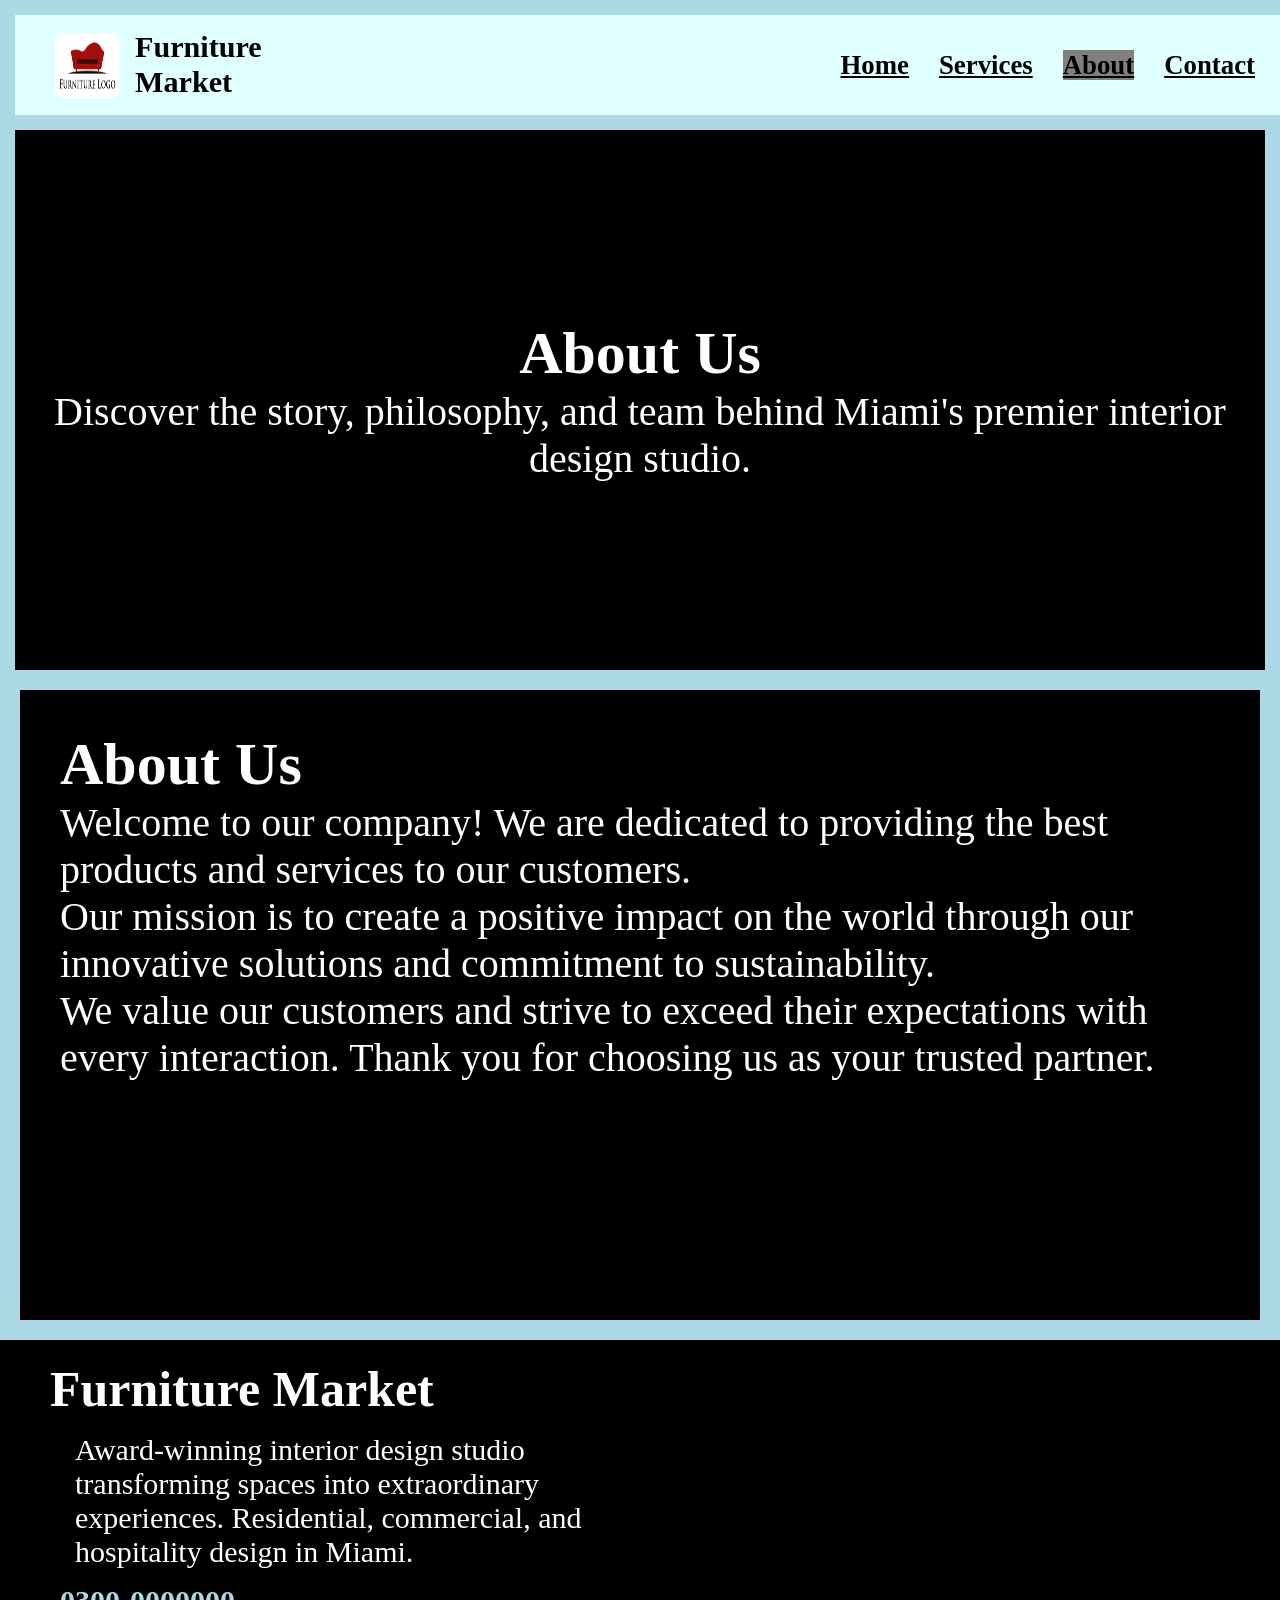
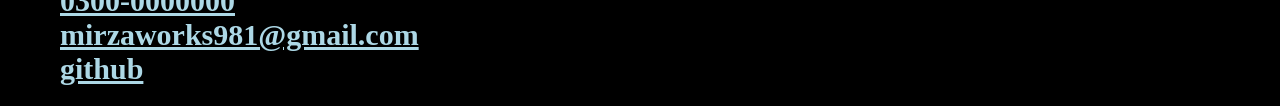
<file: pages/about.html>
<!DOCTYPE html>
<html lang="en">
<head>
    <meta charset="UTF-8">
    <meta name="viewport" content="width=device-width, initial-scale=1.0">
    <title> Furniture Market </title>
    <link rel="stylesheet" href="../style.css">
</head>
<body id="about">
    <nav >
<div class="navleft" >
    <img src="../logo.png" alt="">
    <h6>Furniture <br> Market</h6>


</div>
<div class="navright" >
<h6><a href="../index.html">Home </a></h6>
<h6><a href="../pages/services.html">Services</a></h6>
<h6><a href="about.html"style="background-color: grey;">About</a></h6>
<h6><a href="../pages/contect.html">Contact</a></h6>
<h5><img src="../assest/menu-3-line (1).png" alt=""></h5>

</div>
    </nav>
    <main>
        <section class="hero">
            <div>
                <h1>About Us</h1>
                <p>Discover the story, philosophy,
                     and team behind Miami's 
                    premier interior design studio.
                </p>
            </div>
           
        </section>
        <section class="container">
            <h1>
                About Us
            </h1>
            <p>Welcome to our company! We are dedicated to
providing the best products and services
to our customers.

</p>
            <p>Our mission is to create a positive impact
on the world through our innovative
solutions and commitment to sustainability.</p>
            <p>We value our customers and strive to
exceed their expectations with every interaction.
Thank you for choosing us as your trusted partner.</p>

        </section>
    </main>
    
      <footer class="fotter">
        <div class="heading">
            <div class="link">
                <h2>Furniture <span>Market</span></h2>
            </div>

            <div class="para">
                 <p>Award-winning interior design studio 
                transforming spaces into extraordinary experiences.
                 Residential, commercial, and hospitality design 
                 in Miami.
            </p></div>


        </div>
        
        <div class="links">
            <h4><a href="">0300-0000000</a></h4>
            <h4><a href="mailto:mirzaworks981@gmail.com"> mirzaworks981@gmail.com</a></h4>
            <h4><a href="https://github.com/mirza-moiz-ali">github</a></h4>
        </div>
    </footer>
</body>
</html>
</file>
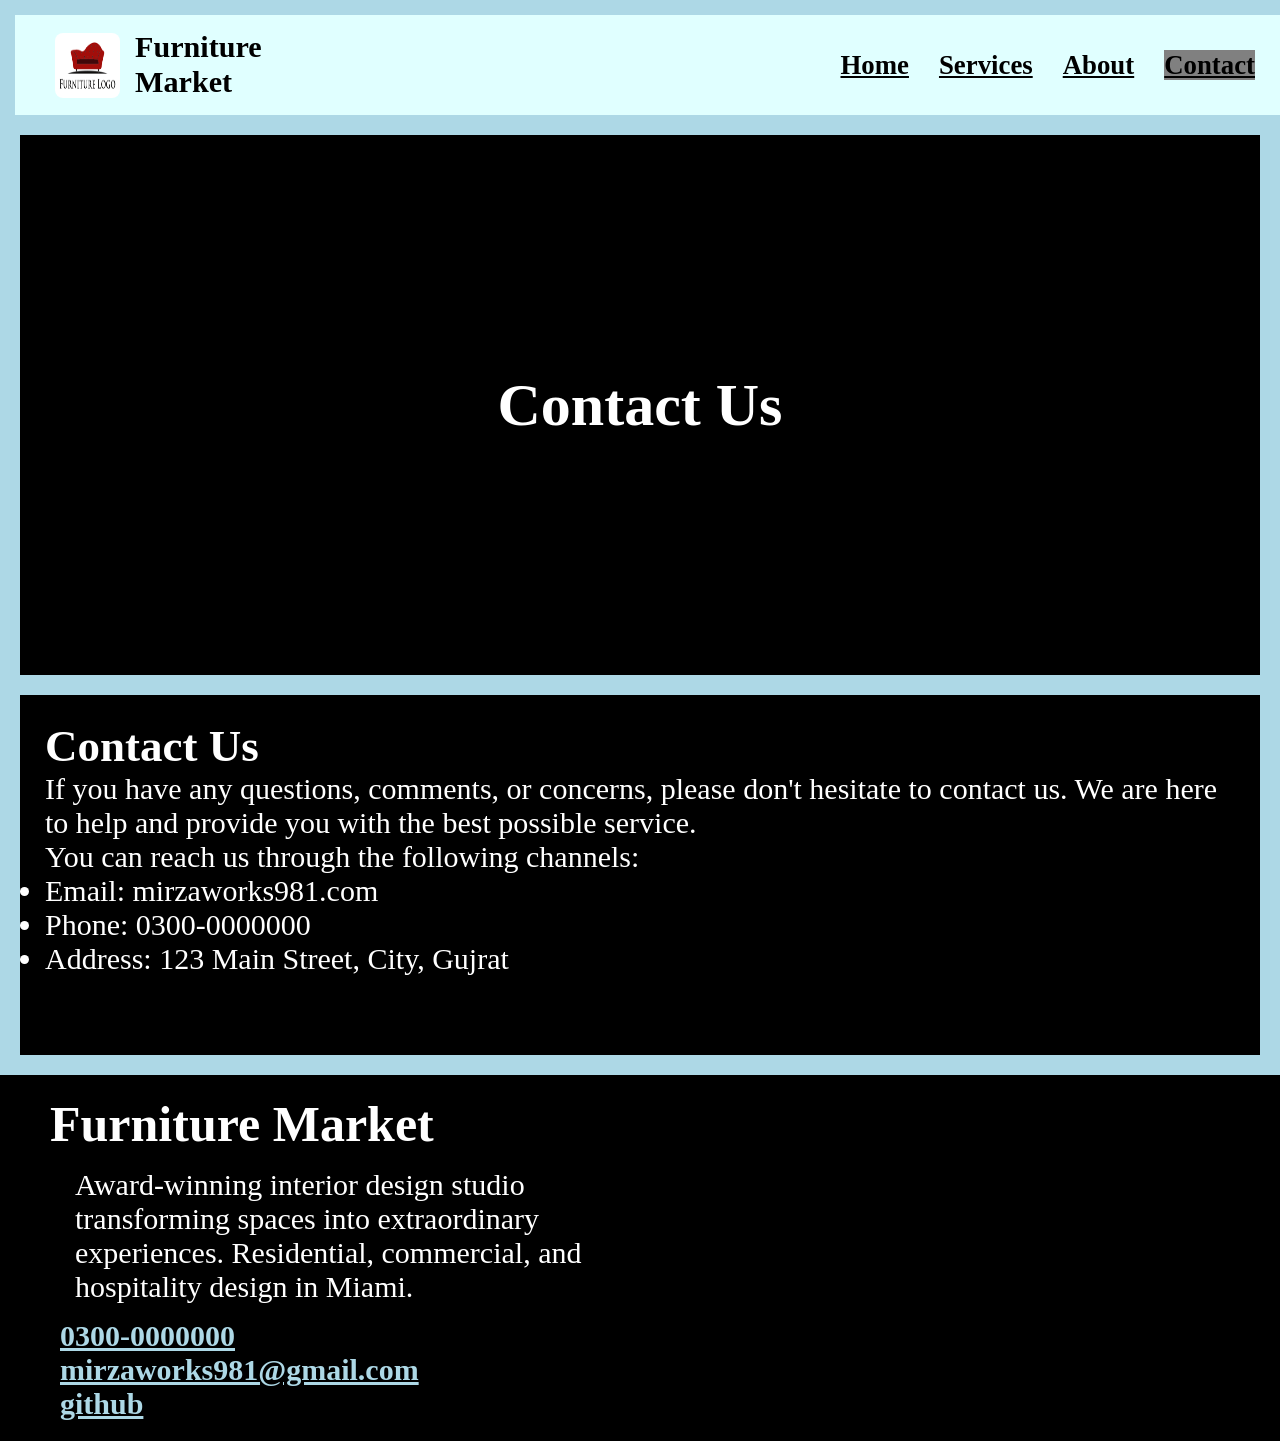
<file: pages/contect.html>
<!DOCTYPE html>
<html lang="en">
<head>
    <meta charset="UTF-8">
    <meta name="viewport" content="width=device-width, initial-scale=1.0">
    <title>Furniture Market</title>
    <link rel="stylesheet" href="../style.css">
</head>
<body class="contect">
     <nav >
<div class="navleft" >
    <img src="../logo.png" alt="">
    <h6>Furniture <br> Market</h6>


</div>
<div class="navright" >
<h6><a href="../index.html">Home </a></h6>
<h6><a href="../pages/services.html">Services</a></h6>
<h6><a href="../pages/about.html">About</a></h6>
<h6><a href="contect.html"style="background-color: grey;">Contact</a></h6>
<h5><img src="../assest/menu-3-line (1).png" alt=""></h5>

</div>

    </nav>
    <main>
        <section class="hero">
            <div>
                <h1>Contact Us</h1>
                
            </div>
        </section>
        <section class="container">
            <h1>Contact Us</h1>
            <p>If you have any questions, comments, or concerns,
                 please don't hesitate to contact us. We are
                 here to help and provide you with
                  the best possible service.</p>
                  <p>You can reach us
                     through the following channels:</p>
                     <ul>
                        <li>Email: mirzaworks981.com</li>
                        <li>Phone: 0300-0000000</li>
                        <li>Address: 123 Main Street, City, Gujrat</li>
                     </ul>
        </section>
    </main>
      <footer class="fotter">
        <div class="heading">
            <div class="link">
                <h2>Furniture <span>Market</span></h2>
            </div>

            <div class="para">
                 <p>Award-winning interior design studio 
                transforming spaces into extraordinary experiences.
                 Residential, commercial, and hospitality design 
                 in Miami.
            </p></div>


        </div>
        
        <div class="links">
            <h4><a href="">0300-0000000</a></h4>
            <h4><a href="mailto:mirzaworks981@gmail.com"> mirzaworks981@gmail.com</a></h4>
            <h4><a href="https://github.com/mirza-moiz-ali">github</a></h4>
        </div>
    </footer>
</body>
</html>
</file>
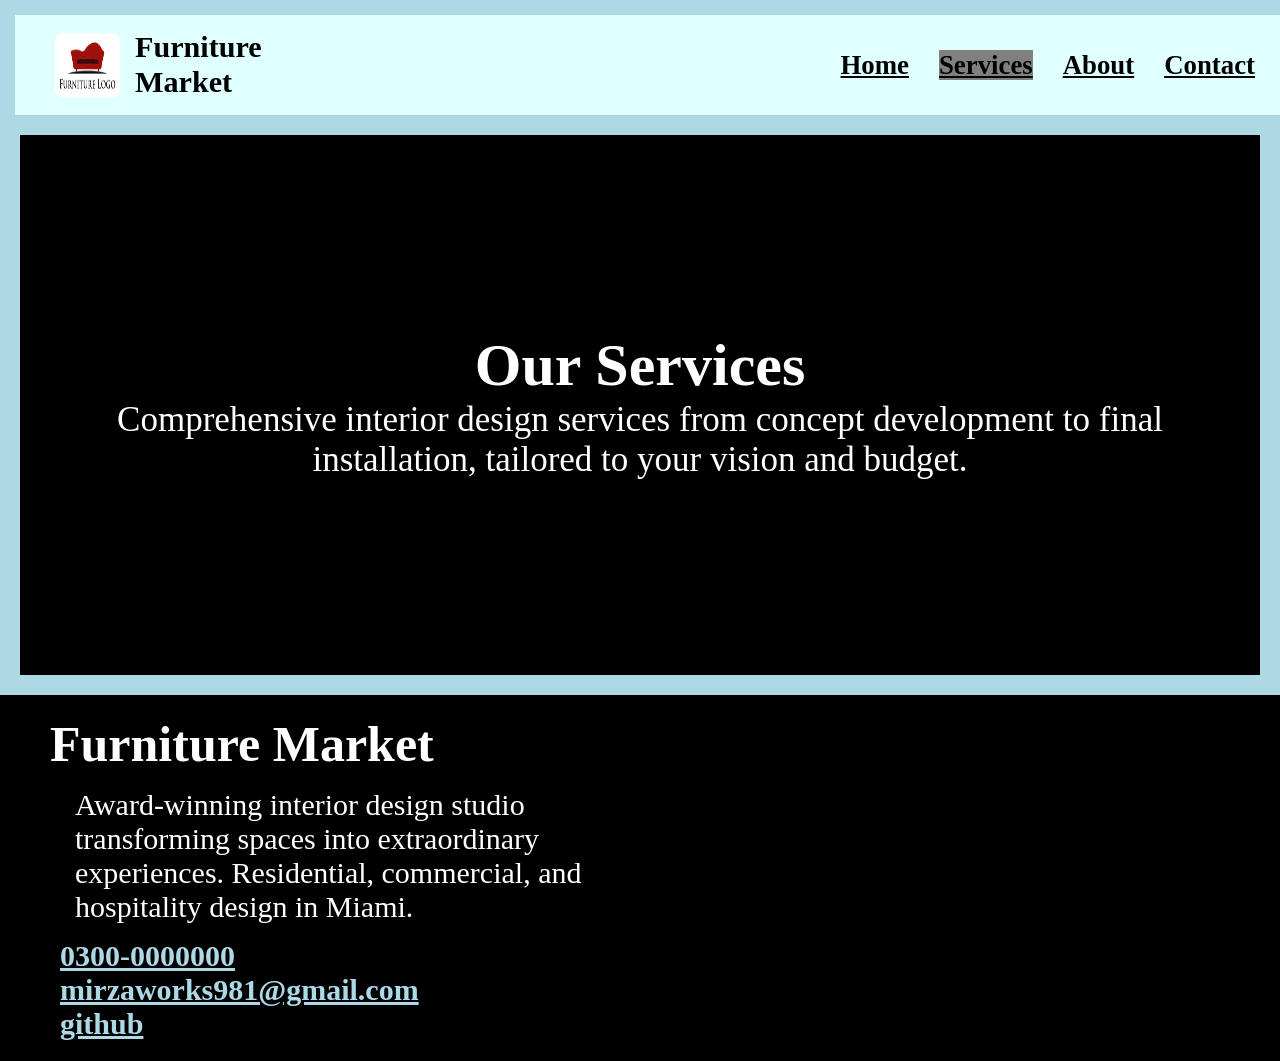
<file: pages/services.html>
<!DOCTYPE html>
<html lang="en">
<head>
    <meta charset="UTF-8">
    <meta name="viewport" content="width=device-width, initial-scale=1.0">
    <title>Furniture Market</title>
    <link rel="stylesheet" href="../style.css">
</head>
<body class="services">
 <nav >
<div class="navleft" >
    <img src="../logo.png" alt="">
    <h6>Furniture <br> Market</h6>


</div>
<div class="navright" >
<h6><a href="../index.html">Home </a></h6>
<h6><a href="services.html" style="background-color: grey;" >Services</a></h6>
<h6><a href="../pages/about.html">About</a></h6>
<h6><a href="../pages/contect.html">Contact</a></h6>
<h5><img src="../assest/menu-3-line (1).png" alt=""></h5>

</div>
    </nav>
    <main>
        <section class="hero">
            <h1>Our Services</h1>
<p> Comprehensive interior 
                design services from
                 concept development 
                 to final installation,
                  tailored to your vision 
                  and budget.</p>


        </section>
    </main>



  <footer class="fotter">
        <div class="heading">
            <div class="link">
                <h2>Furniture <span>Market</span></h2>
            </div>

            <div class="para">
                 <p>Award-winning interior design studio 
                transforming spaces into extraordinary experiences.
                 Residential, commercial, and hospitality design 
                 in Miami.
            </p></div>


        </div>
        
        <div class="links">
            <h4><a href="">0300-0000000</a></h4>
            <h4><a href="mailto:mirzaworks981@gmail.com"> mirzaworks981@gmail.com</a></h4>
            <h4><a href="https://github.com/mirza-moiz-ali">github</a></h4>
        </div>
    </footer>






</body>
</html>
</file>
<file: style.css>
* {
    margin: 0;
    padding: 0;
    box-sizing: border-box;
}

html,body{
    height: 100%;
    width: 100%;
    margin: 0;
}
body{
    background-color: lightblue;
}
nav{
    display: flex;
    align-items: center;
    justify-content: space-between; 
    /* color: white; */
    padding: 15px 40px;
    background-color: lightcyan;
    width: 100%;
    margin: 15px;
    box-sizing: border-box;
    /* background: transparent; */
}
.navleft {
    display: flex;
    align-items: center;
    justify-content: center;
    font-size: 45px;
    gap: 15px;
}

.navright {
    display: flex;
    align-items: center;
    justify-content: center;
    gap: 30px;
    font-size: 40px;

}
a{
    color: black;
}


.navleft img {
    height: 65px;
    width: 65px;
    border-radius: 8px;
}
.navright h5{
    display: none;
}



@media (max-width:900px) {
   nav{
    display: flex;
    align-items: center;
    justify-content: space-between; 
    /* color: white; */
    padding: 15px 20px;
    background-color: lightcyan;
    width: 100%;
    box-sizing: border-box;
    margin: 10px 10px 10px 10px;
    /* background: transparent; */
}
.navleft {
    display: flex;
    align-items: center;
    justify-content: center;
    font-size: 22px;
    gap: 10px;
}
.navright {
    display: flex;
    align-items: center;
    justify-content: center;
    gap: 15px;
    font-size: 25px;

}
.navleft img {
    height: 45px;
    width: 45px;
    border-radius: 8px;
}
.navright h5{
    display: none;
}
    
}
@media (max-width:600px) {
       nav{
    display: flex;
    align-items: center;
    justify-content: space-between; 
    /* color: white; */
    padding: 8px 12px;
    background-color: lightcyan;
    width: 100%;
    box-sizing: border-box;
    margin: 10px ;
    /* background: transparent; */
}
.navleft {
    display: flex;
    align-items: center;
    justify-content: center;
    font-size: 18px;
    gap: 5px;
}

.navright {
    display: flex;
    align-items: center;
    justify-content: center;
    gap: 8px;
    font-size: 20px;

}

.navleft img {
    height: 28px;
    width: 28px;
    border-radius: 8px;
}.navright h5{
    display: block;
    font-size: 15px;
    
}
    .navright h6{
        display: none;
    }










}


footer{
background-color:black
;
color: white;
padding: 20px 50px;

}
.link h2{
    font-size: 50px;
}
.links h4 a{
    color:lightblue;
}

.para{
   margin: 15px 25px 15px 25px;
    width: 50%;
    font-size: 30px;
}
.links{
margin-top: 10px;
padding-left: 10px;
font-size: 30px;

}


@media (max-width:900px) {
 footer{
background-color:black
;
color: white;
padding: 20px 50px;

}
.link h2{
    font-size: 38px;
}
.links h4 a{
    color:lightblue;
}

.para{
   margin: 15px 25px 15px 15px;
    width: 50%;
    font-size: 20px;
}
.links{
margin-top: 10px;
padding-left: 10px;
font-size: 20px;

}

    
}
@media (max-width:600px) {
    footer{
background-color:black
;
color: white;
padding: 20px 50px;

}
.link h2{
    font-size: 25px;
}
.links h4 a{
    color:lightblue;
}

.para{
   margin: 10px 20px 20px 15px;
    width: 50%;
    font-size: 12px;
}
.links{
margin-top: 5px;
padding-left: 10px;
font-size: 12px;

}
    
}


.main .hero{
    height: 100vh;
    background-image:url(./assest/main\ img.jpg) ;
    background-size: cover;
    background-position: center;
    
    display: flex;
    flex-wrap: wrap;
    align-items: center;
    justify-content: center;
    color:red;

}
.main .hero-text{
    font-size: 38px;
    display: flex;
    align-items: center;
    flex-direction: column;

}
.main .center{
    height: 100vh;
    background-color: blanchedalmond;
}
.main .hero-text button{
    background-color:orangered;
    font-size: 30px;
    padding: 15px 35px;
    border-radius: 23px;
    cursor: pointer;

  
 margin-top: 15px;
}

@media (max-width:900px) {
    .main .hero{
    height: 100vh;
    background-image:url(./assest/main\ img.jpg) ;
    background-size: cover;
    background-position: center;
    
    display: flex;
    flex-wrap: wrap;
    align-items: center;
    justify-content: center;
    color:red;

}
.main .hero-text{
    font-size: 28px;
    display: flex;
    align-items: center;
    flex-direction: column;

}
.main .center{
    height: 100vh;
    background-color: blanchedalmond;
}
.main .hero-text button{
    background-color:orangered;
    font-size: 22px;
    padding: 11px 25px;
    border-radius: 15px;
    cursor: pointer;

  
 margin-top: 12px;
}

    
}

@media (max-width:600px) {
    .main .hero{
    height: 100vh;
    background-image:url(./assest/main\ img.jpg) ;
    background-size: cover;
    background-position: center;
    
    display: flex;
    flex-wrap: wrap;
    align-items: center;
    justify-content: center;
    color:red;

}
.main .hero-text{
    font-size: 12px;
    display: flex;
    align-items: center;
    flex-direction: column;

}
.main .center{
    height: 100vh;
    background-color: blanchedalmond;
}
.main .hero-text button{
    background-color:orangered;
    font-size: 15px;
    padding: 8px 18px;
    border-radius: 11px;
    cursor: pointer;

  
 margin-top: 8px;
}

    
}





.contect .hero{
    height: 60vh;margin: 20px;
    color: white;
    background-color: black;
    display: flex;
    align-items: center;
    justify-content: center;
}
.contect .hero h1{
    font-size: 60px;
}
.contect .container{
    height: 40vh;
    color: white;
    background-color: black;
    margin: 20px;
    padding: 25px;
    font-size: 30px;
}
@media (max-width:900px) {

    .contect .hero{
    height: 60vh;
    margin: 17px;
    color: white;
    background-color: black;
    display: flex;
    align-items: center;
    justify-content: center;
}
.contect .hero h1{
    font-size: 50px;
}
.contect .container{
    height: 60vh;
    color: white;
    background-color: black;
    margin: 18px;
    padding: 30px;
    font-size: 25px;
}
}
@media (max-width:600px) {
    
    .contect .hero{
    height: 45vh;
    margin: 17px;
    color: white;
    background-color: black;
    display: flex;
    align-items: center;
    justify-content: center;
}
.contect .hero h1{
    font-size: 30px;
}
.contect .container{
    height: 60vh;
    color: white;
    background-color: black;
    margin: 12px;
    padding: 25px;
    font-size: 20px;
}
    
}
 
.services .hero {
 height: 60vh;
 margin: 20px;
 padding: 20px 40px 20px 40px;
    color: white;
    background-color: black;
    display: flex;
    flex-direction: column;
    text-align: center;
    align-items: center;
    justify-content: center;
}
.services .hero h1{
    font-size: 60px;
}
.services .hero p{
    font-size: 35px;
}

@media (max-width:900px) {
    .services .hero {
 height: 60vh;
 margin: 20px;
 padding: 20px 40px 20px 40px;
    color: white;
    background-color: black;
    display: flex;
    flex-direction: column;
    text-align: center;
    align-items: center;
    justify-content: center;
}
.services .hero h1{
    font-size: 48px;
}
.services .hero p{
    font-size: 28px;
}
    
}
@media (max-width:600px) {
    
       .services .hero {
 height: 60vh;
 margin: 5px;
 padding: 20px 40px 20px 40px;
    color: white;
    background-color: black;
    display: flex;
    flex-direction: column;
    text-align: center;
    align-items: center;
    justify-content: center;
}
.services .hero h1{
    font-size: 28px;
}
.services .hero p{
    font-size: 15px;
}
}

#about .hero{
    background-color: black;
    color: white;
    height: 60vh;
    display: flex;
    justify-content: center;
    align-items: center;
    padding: 20px;
    margin: 15px;
    flex-direction: column;
    text-align: center;
}
#about .hero h1{
    font-size: 60px;

}
#about .hero p{
    font-size: 40px;

}

#about .container{

    background-color: black;
    color: white;
    height: 70vh;
    padding: 40px;
    margin: 20px;

}
#about .container h1{
    font-size: 60px;

}
#about .container p {

    font-size: 40px;
}
@media (max-width:900px) {
    #about .hero{
    background-color: black;
    color: white;
    height: 60vh;
    display: flex;
    justify-content: center;
    align-items: center;
    padding: 20px;
    margin: 15px;
    flex-direction: column;
    text-align: center;
}
#about .hero h1{
    font-size: 45px;

}
#about .hero p{
    font-size: 30px;

}

#about .container{

    background-color: black;
    color: white;
    height: 55vh;
    padding: 32px;
    margin: 14px;

}
#about .container h1{
    font-size: 45px;

}
#about .container p {

    font-size: 30px;
}

    
}
@media (max-width:600px) {
    #about .hero{
    background-color: black;
    color: white;
    height: 60vh;
    display: flex;
    justify-content: center;
    align-items: center;
    padding: 12px;
    margin: 8px;
    flex-direction: column;
    text-align: center;
}
#about .hero h1{
    font-size: 25px;

}
#about .hero p{
    font-size: 15px;

}

#about .container{

    background-color: black;
    color: white;
    height: 60vh;
    padding: 20px;
    margin: 8px;

}
#about .container h1{
    font-size: 25px;

}
#about .container p {

    font-size: 15px;
}
    
}
</file>
